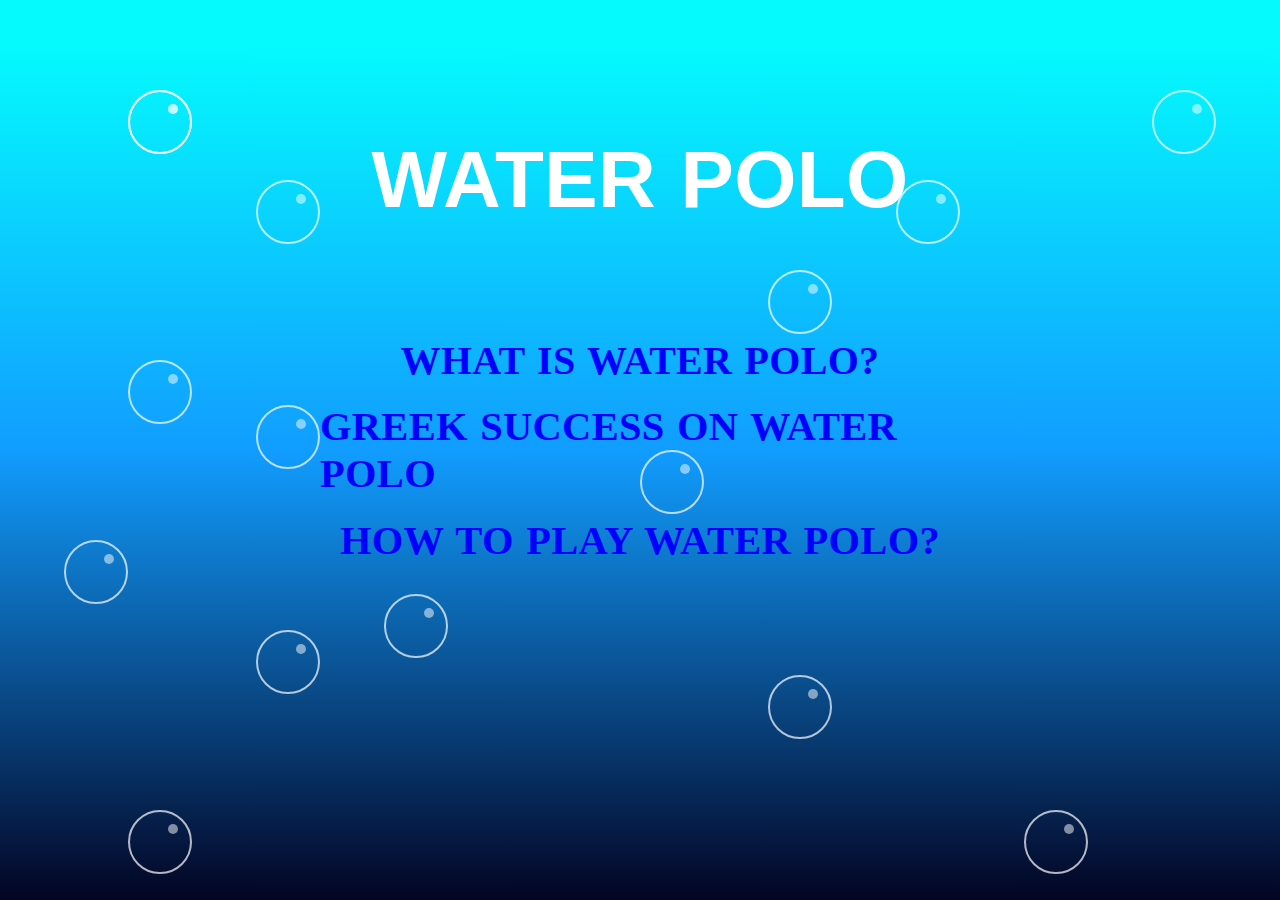
<file: index.html>
<!DOCTYPE html>
<html lang="en" dir="ltr">
  <head>
    <meta charset="utf-8">
    <title>Water Polo</title>
    <link rel="stylesheet" href="style.css">
  </head>
  <body>
      <div class="wrapper">
          <h1>Water Polo</h1>
          <h2><a style ="text-decoration: none; color:blue" href="info.html">What is Water Polo?</a></h2>

          <div><span class="dot"></span></div>
          <div><span class="dot"></span></div>
          <div><span class="dot"></span></div>
          <div><span class="dot"></span></div>
          <div><span class="dot"></span></div>
          <div><span class="dot"></span></div>
          <div><span class="dot"></span></div>
          <div><span class="dot"></span></div>
          <div><span class="dot"></span></div>
          <div><span class="dot"></span></div>
          <div><span class="dot"></span></div>
          <div><span class="dot"></span></div>
          <div><span class="dot"></span></div>
          <div><span class="dot"></span></div>
          <div><span class="dot"></span></div>
      </div>

      <div class="Success">
        <h2><a style ="text-decoration: none; color:blue" href="greeksuccess.html">Greek Success on Water Polo</a></h2>
      </div>

      <div class="Play">
        <h2><a style ="text-decoration: none; color:blue" href="play.html">How to Play Water Polo?</a></h2>
      </div>



  </body>
</html>
</file>
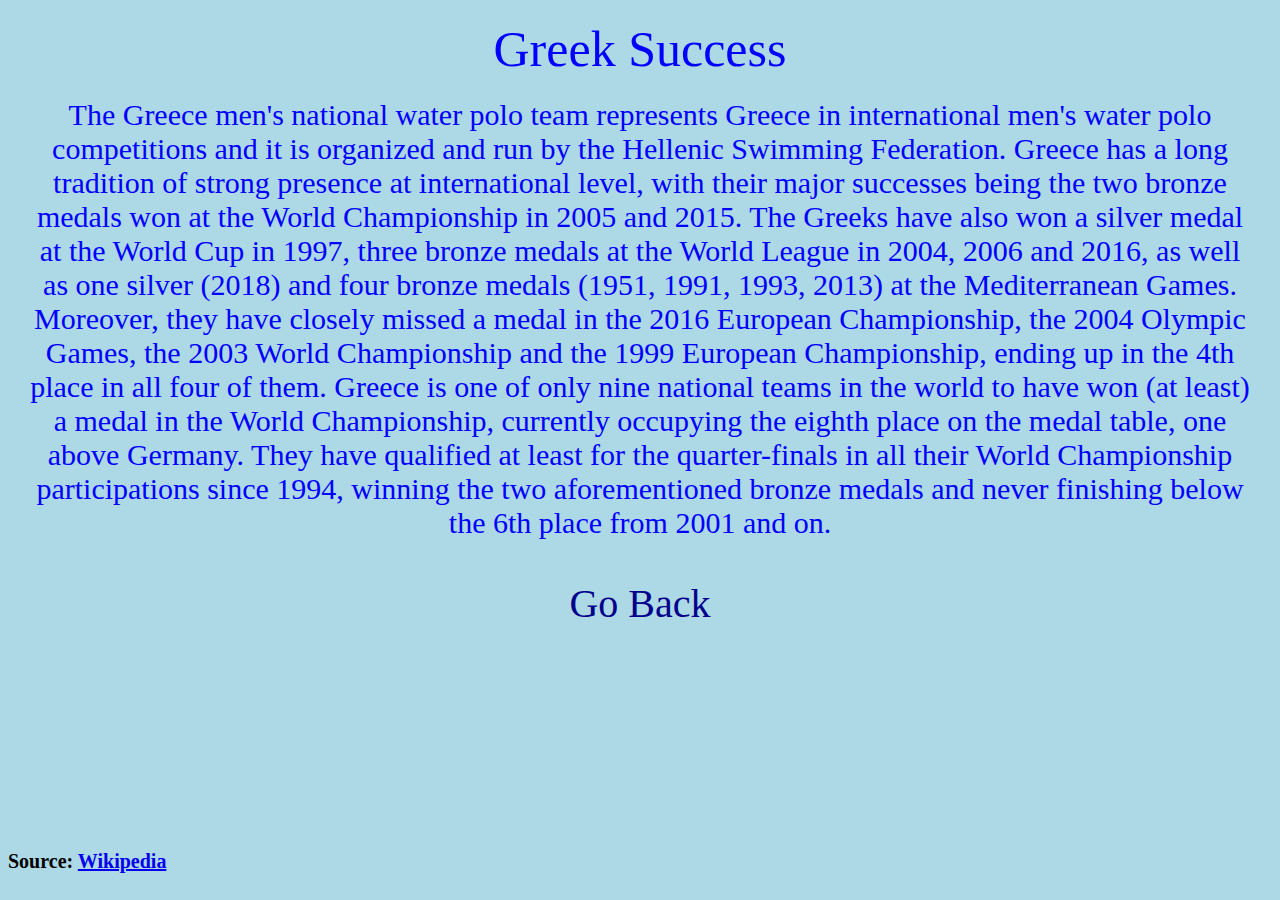
<file: greeksuccess.html>
<!DOCTYPE html>
<html lang="en" dir="ltr">
  <head>
    <meta charset="utf-8">
    <title>Greek Success</title>
    <link rel="stylesheet" href="infostyle.css">
  </head>
  <body>
    <div class="Title">
      Greek Success
    </div>
    <div class="MainText">
      The Greece men's national water polo team represents Greece in international men's water polo competitions and it is organized and run by the Hellenic Swimming Federation.

Greece has a long tradition of strong presence at international level, with their major successes being the two bronze medals won at the World Championship in 2005 and 2015. The Greeks have also won a silver medal at the World Cup in 1997, three bronze medals at the World League in 2004, 2006 and 2016, as well as one silver (2018) and four bronze medals (1951, 1991, 1993, 2013) at the Mediterranean Games.

Moreover, they have closely missed a medal in the 2016 European Championship, the 2004 Olympic Games, the 2003 World Championship and the 1999 European Championship, ending up in the 4th place in all four of them. Greece is one of only nine national teams in the world to have won (at least) a medal in the World Championship, currently occupying the eighth place on the medal table, one above Germany. They have qualified at least for the quarter-finals in all their World Championship participations since 1994, winning the two aforementioned bronze medals and never finishing below the 6th place from 2001 and on.
    </div>
    <div class="GoBack">
      <a style ="text-decoration: none; color:darkblue" href="index.html">Go Back</a>
    </div>
    <div class="Source">
      <h1>Source: <a href="https://www.wikipedia.org/">Wikipedia</a></h1>
    </div>

  </body>
</html>
</file>
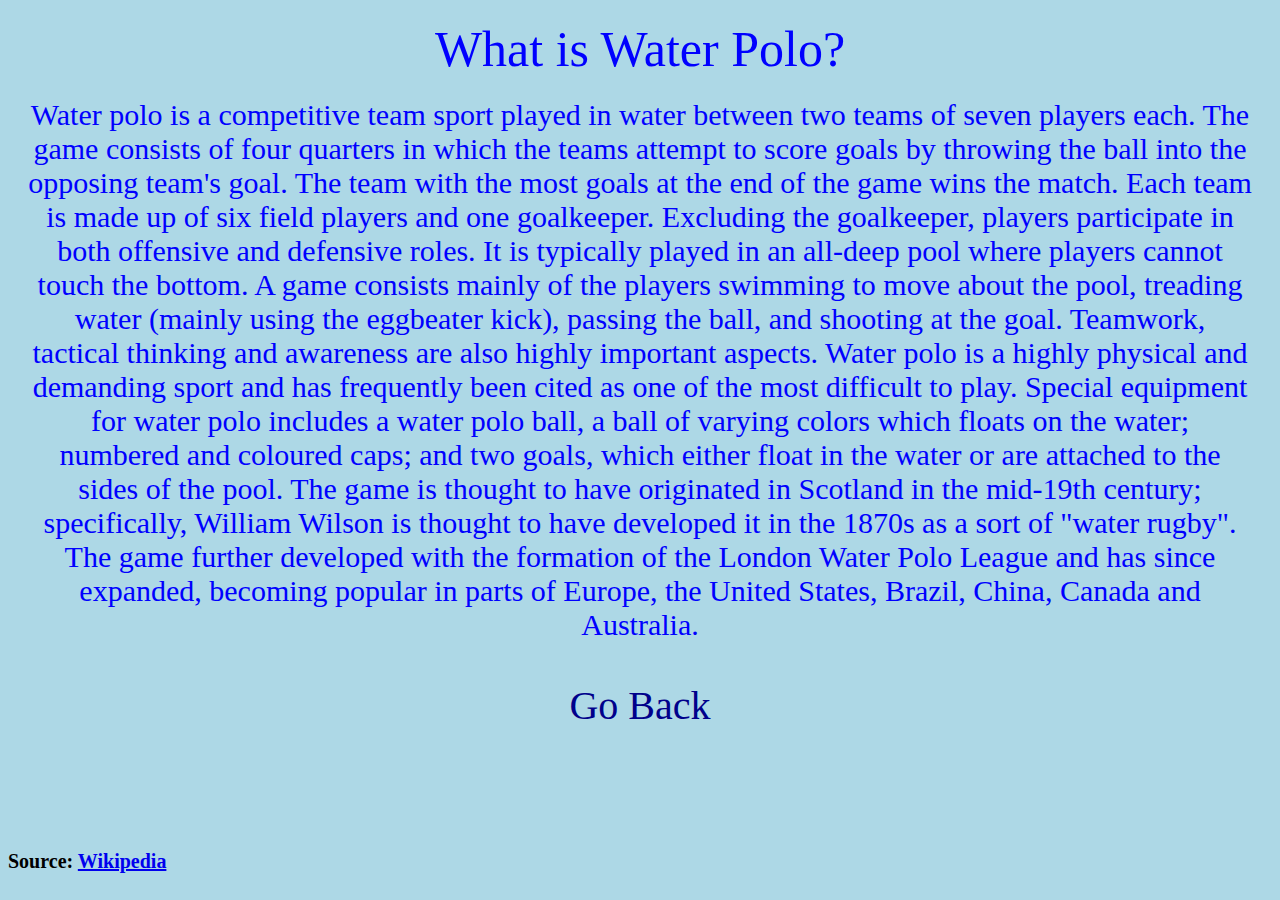
<file: info.html>
<!DOCTYPE html>
<html lang="en" dir="ltr">
  <head>
    <meta charset="utf-8">
    <title>Water Polo Information</title>
    <link rel="stylesheet" href="infostyle.css">
  </head>
  <body>
    <div class="Title">
      What is Water Polo?
    </div>
    <div class="MainText">
      Water polo is a competitive team sport played in water between two teams of seven players each. The game consists of four quarters in which the teams attempt to score goals by throwing the ball into the opposing team's goal. The team with the most goals at the end of the game wins the match. Each team is made up of six field players and one goalkeeper. Excluding the goalkeeper, players participate in both offensive and defensive roles. It is typically played in an all-deep pool where players cannot touch the bottom.

A game consists mainly of the players swimming to move about the pool, treading water (mainly using the eggbeater kick), passing the ball, and shooting at the goal. Teamwork, tactical thinking and awareness are also highly important aspects. Water polo is a highly physical and demanding sport and has frequently been cited as one of the most difficult to play.

Special equipment for water polo includes a water polo ball, a ball of varying colors which floats on the water; numbered and coloured caps; and two goals, which either float in the water or are attached to the sides of the pool.

The game is thought to have originated in Scotland in the mid-19th century; specifically, William Wilson is thought to have developed it in the 1870s as a sort of "water rugby". The game further developed with the formation of the London Water Polo League and has since expanded, becoming popular in parts of Europe, the United States, Brazil, China, Canada and Australia.
    </div>
    <div class="GoBack">
      <a style ="text-decoration: none; color:darkblue" href="index.html">Go Back</a>
    </div>
    <div class="Source">
      <h1>Source: <a href="https://www.wikipedia.org/">Wikipedia</a></h1>
    </div>

  </body>
</html>
</file>
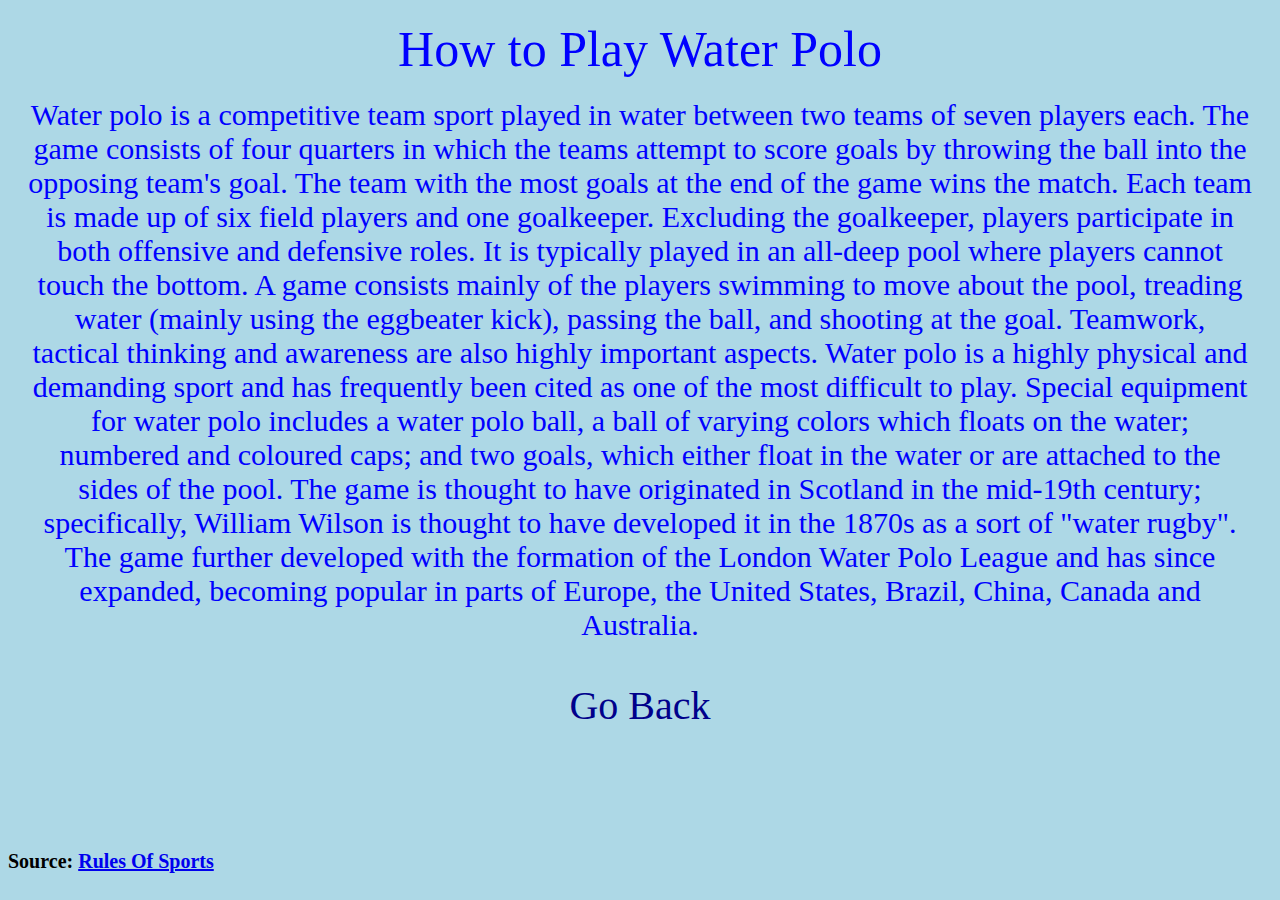
<file: play.html>
<!DOCTYPE html>
<html lang="en" dir="ltr">
  <head>
    <meta charset="utf-8">
    <title>How to Play Water Polo</title>
    <link rel="stylesheet" href="infostyle.css">
  </head>
  <body>
    <div class="Title">
      How to Play Water Polo
    </div>
    <div class="MainText">
      Water polo is a competitive team sport played in water between two teams of seven players each. The game consists of four quarters in which the teams attempt to score goals by throwing the ball into the opposing team's goal. The team with the most goals at the end of the game wins the match. Each team is made up of six field players and one goalkeeper. Excluding the goalkeeper, players participate in both offensive and defensive roles. It is typically played in an all-deep pool where players cannot touch the bottom.

A game consists mainly of the players swimming to move about the pool, treading water (mainly using the eggbeater kick), passing the ball, and shooting at the goal. Teamwork, tactical thinking and awareness are also highly important aspects. Water polo is a highly physical and demanding sport and has frequently been cited as one of the most difficult to play.

Special equipment for water polo includes a water polo ball, a ball of varying colors which floats on the water; numbered and coloured caps; and two goals, which either float in the water or are attached to the sides of the pool.

The game is thought to have originated in Scotland in the mid-19th century; specifically, William Wilson is thought to have developed it in the 1870s as a sort of "water rugby". The game further developed with the formation of the London Water Polo League and has since expanded, becoming popular in parts of Europe, the United States, Brazil, China, Canada and Australia.
    </div>
    <div class="GoBack">
      <a style ="text-decoration: none; color:darkblue" href="index.html">Go Back</a>
    </div>
    <div class="SourcePlay">
      <h1>Source: <a href="https://www.rulesofsport.com/">Rules Of Sports</a></h1>
    </div>

  </body>
</html>
</file>
<file: style.css>
*{

  margin: 0;
  padding: 0;


}

.wrapper{

  height: 100%;
  width: 100%;
  background: linear-gradient(180deg,#04fafd 5%,#119dff 50%,#030423);
  position: absolute;



}

.all{

  height: 100%;
  width: 100%;
  text-align: center;
  margin-top: 30px;
  margin-left: 7px;
  margin-right: 7px;
  position: fixed;






}






.wrapper h1{
  top: 20%;
  left: 50%;
  transform: translate(-50%,-50%);
  position: absolute;
  font-family: sans-serif;
  letter-spacing: 0.3px;
  word-spacing: 2px;
  color: #fff;
  font-size: 80px;
  font-weight: 888px;
  text-transform: uppercase;




}


.wrapper h2{

  top: 40%;
  left: 50%;
  transform: translate(-50%,-50%);
  position: absolute;
  font-family: cursive;
  letter-spacing: 0.3px;
  word-spacing: 2px;
  color: #fff;
  font-size: 40px;
  font-weight: 888px;
  text-transform: uppercase;


}


.wrapper div{

  height: 60px;
  width: 60px;
  border: 2px solid rgba(255,255,255,0.7);
  border-radius: 50px;
  position: absolute;
  top: 10%;
  left: 10%;
  animation: animate 4s linear infinite;


}

div .dot{

  height: 10px;
  width: 10px;
  border-radius: 50px;
  background: rgba(255,255,255,0.5);
  position: absolute;
  top: 20%;
  right: 20%;

}

.wrapper div:nth-child(1){
top: 20%;
left: 20%;
animation: animate 8s linear infinite;
}
.wrapper div:nth-child(2){
top: 60%;
left: 80%;
animation: animate 10s linear infinite;
}
.wrapper div:nth-child(3){
top: 40%;
left: 40 %;
animation: animate 8s linear infinite;
}
.wrapper div:nth-child(4){
top: 66%;
left: 30%;
animation: animate 8s linear infinite;
}
.wrapper div:nth-child(5){
top: 90%;
left: 10%;
animation: animate 9s linear infinite;
}
.wrapper div:nth-child(6){
top: 30%;
left: 60%;
animation: animate 5s linear infinite;
}
.wrapper div:nth-child(7){
top: 70%;
left: 20%;
animation: animate 8s linear infinite;
}
.wrapper div:nth-child(8){
top: 75%;
left: 60%;
animation: animate 10s linear infinite;
}
.wrapper div:nth-child(9){
top: 50%;
left: 50%;
animation: animate 8s linear infinite;
}
.wrapper div:nth-child(10 ){
top: 45%;
left: 20%;
animation: animate 10s linear infinite;
}
.wrapper div:nth-child(11){
top: 10%;
left: 90%;
animation: animate 9s linear infinite;
}
.wrapper div:nth-child(12){
top: 20%;
left: 70%;
animation: animate 7s linear infinite;
}
.wrapper div:nth-child(13){
top: 20%;
left: 20%;
animation: animate 8s linear infinite;
}
.wrapper div:nth-child(14){
top: 60%;
left: 5%;
animation: animate 6s linear infinite;
}
.wrapper div:nth-child(15){
top: 90%;
left: 80%;
animation: animate 9s linear infinite;
}
@keyframes animate {

  0%{

    transform: scale(0) translateY(0) rotate(70deg);

  }

  100%{

    transform: scale(1.3) translateY(-100px) rotate(360deg);

  }


}


.Success{


  top: 50%;
  left: 50%;
  transform: translate(-50%,-50%);
  position: absolute;
  font-family: cursive;
  letter-spacing: 0.3px;
  word-spacing: 2px;
  color: #fff;
  font-size: 27px;
  font-weight: 888px;
  text-transform: uppercase;
}

.Play{


  top: 60%;
  left: 50%;
  transform: translate(-50%,-50%);
  position: absolute;
  font-family: cursive;
  letter-spacing: 0.3px;
  word-spacing: 2px;
  color: #fff;
  font-size: 27px;
  font-weight: 888px;
  text-transform: uppercase;
}
</file>
<file: infostyle.css>
.Title{

  color: blue;
  text-align: center;
  font-size: 50px;
  margin-top: 20px;
  font-family: fantasy;
  letter-spacing: normal;
}


body{

  background: lightblue;


}


.MainText{


  color: blue;
  text-align: center;
  font-size: 30px;
  margin-top: 20px;
  margin-left: 20px;
  margin-right: 20px;

}


.GoBack{

  text-align: center;
  font-size: 40px;
  margin-top: 40px;
  margin-left: 20px;
  margin-right: 20px;

}

.Source{

  text-align: left;
  font-size: 10px;
  top: 93%;
  position: absolute;





}


.SourcePlay{

  text-align: left;
  font-size: 10px;
  top: 93%;
  position: absolute;


}
</file>
